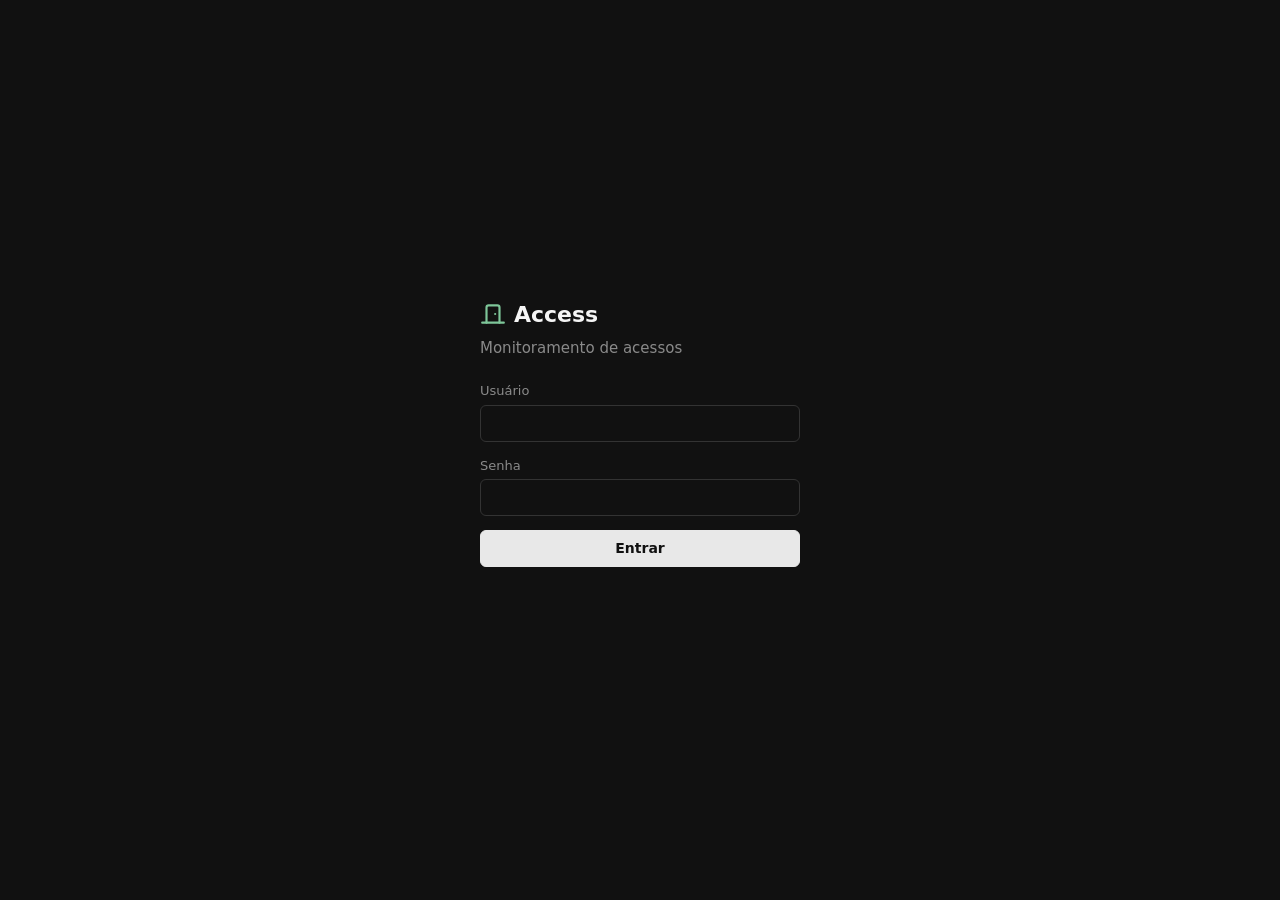
<file: backend/app/web/index.html>
<!doctype html>
<html lang="pt-BR">
<head>
  <meta charset="utf-8">
  <meta name="viewport" content="width=device-width, initial-scale=1">
  <meta name="theme-color" content="#111111">
  <title>Access</title>
  <link rel="icon" type="image/svg+xml" href="data:image/svg+xml,%3Csvg xmlns='http://www.w3.org/2000/svg' viewBox='0 0 24 24'%3E%3Crect width='24' height='24' rx='5' fill='%23161616'/%3E%3Cg transform='translate(3.6 3.2) scale(.7)' fill='none' stroke='%237ec699' stroke-width='2.6' stroke-linecap='round' stroke-linejoin='round'%3E%3Cpath d='M18 20V6a2 2 0 0 0-2-2H8a2 2 0 0 0-2 2v14'/%3E%3Cpath d='M2 20h20'/%3E%3Cpath d='M14 12v.01'/%3E%3C/g%3E%3C/svg%3E">
  <link rel="stylesheet" href="app.css">
  <script src="vendor/chart.umd.min.js" defer></script>
  <script src="app.js" defer></script>
</head>
<body>
<svg width="0" height="0" aria-hidden="true" style="position:absolute">
  <!-- Ícone "door-closed" do Lucide (lucide.dev, licença ISC) -->
  <symbol id="logo" viewBox="0 0 24 24" fill="none" stroke="currentColor" stroke-width="2" stroke-linecap="round" stroke-linejoin="round"><path d="M18 20V6a2 2 0 0 0-2-2H8a2 2 0 0 0-2 2v14"/><path d="M2 20h20"/><path d="M14 12v.01"/></symbol>
</svg>

<main id="tela-login" class="login" hidden>
  <form id="form-login">
    <div class="marca grande"><svg><use href="#logo"/></svg>Access</div>
    <p class="fraco">Monitoramento de acessos</p>
    <label>Usuário <input name="usuario" autocomplete="username" autocapitalize="none" required></label>
    <label>Senha <input name="senha" type="password" autocomplete="current-password" required></label>
    <button type="submit" class="primario">Entrar</button>
    <p id="erro-login" class="alerta" role="alert"></p>
  </form>
</main>

<div id="tela-painel" hidden>
  <header class="topo">
    <div class="marca"><svg><use href="#logo"/></svg>Access</div>
    <div class="conta"><span id="usuario"></span><button id="sair" class="link">Sair</button></div>
  </header>

  <div id="faixas" aria-live="assertive"></div>

  <main>
    <section>
      <h2>Dispositivos</h2>
      <div id="dispositivos" class="dispositivos"></div>
    </section>

    <section id="secao-alertas" hidden>
      <h2>Alertas ativos</h2>
      <div id="alertas" class="alertas"></div>
    </section>

    <section>
      <h2>Comandos recentes</h2>
      <table class="lista" id="tabela-comandos">
        <thead><tr><th>Quando</th><th>Dispositivo</th><th>Ação</th><th>Enviado por</th><th>Situação</th><th>Detalhe</th></tr></thead>
        <tbody id="comandos"></tbody>
      </table>
    </section>

    <section>
      <div class="titulo-secao">
        <h2>Histórico</h2>
        <div class="filtros">
          <select id="sel-disp" aria-label="Dispositivo"></select>
          <select id="sel-horas" aria-label="Período">
            <option value="1">Última hora</option><option value="24" selected>Últimas 24 horas</option><option value="168">Últimos 7 dias</option>
          </select>
        </div>
      </div>
      <div id="indicadores" class="indicadores"></div>
      <div class="historico">
        <figure>
          <figcaption id="tit-eventos">Aberturas por hora</figcaption>
          <div class="grafico"><canvas id="g-eventos"></canvas></div>
        </figure>
        <figure>
          <figcaption>Sinal Wi-Fi (dBm)
            <span class="legenda"><i class="traco cinza"></i>leitura <i class="traco verde"></i>média</span>
          </figcaption>
          <div class="grafico"><canvas id="g-rssi"></canvas></div>
        </figure>
        <figure>
          <figcaption id="tit-ultimos">Últimas mudanças</figcaption>
          <table class="simples"><tbody id="ultimos"></tbody></table>
        </figure>
      </div>
    </section>

    <section class="so-admin">
      <h2>Configurações</h2>
      <div class="configuracao">
        <form id="form-limite">
          <h3>Escalonamento</h3>
          <p class="fraco">Se a porta ficar aberta com o sistema armado por mais tempo que isso, o Access avisa no celular e dispara as sirenes do local.</p>
          <label>Limite em segundos <input name="limite" type="number" min="10" max="600" inputmode="numeric" required></label>
          <button class="primario">Salvar</button>
        </form>
        <form id="form-entrada">
          <h3>Tempo de entrada</h3>
          <p class="fraco">Tempo para desarmar depois de abrir a porta, antes de a sirene tocar. Fica gravado no dispositivo.</p>
          <label>Dispositivo <select name="device" class="sel-dispositivos"></select></label>
          <label>Segundos <input name="tempo" type="number" min="0" max="120" inputmode="numeric" required></label>
          <button class="primario">Enviar ao dispositivo</button>
        </form>
        <form id="form-agenda">
          <h3>Agendamentos</h3>
          <p class="fraco">Arma ou desarma sozinho no horário escolhido.</p>
          <div id="agendamentos" class="agendamentos"></div>
          <div class="linha">
            <select name="acao" aria-label="Ação"><option value="armar">Armar</option><option value="desarmar">Desarmar</option></select>
            <select name="device" class="sel-dispositivos" aria-label="Dispositivo"></select>
            <input name="hora" type="time" required aria-label="Horário">
          </div>
          <div id="dias" class="dias"></div>
          <button class="primario">Adicionar agendamento</button>
        </form>
      </div>
    </section>

    <section>
      <details id="registro">
        <summary>Mensagens recusadas pelo servidor</summary>
        <p class="fraco">Mensagens dos dispositivos fora do contrato. Ficam registradas e são descartadas.</p>
        <table class="lista"><thead><tr><th>Quando</th><th>Tópico</th><th>Motivo</th></tr></thead><tbody id="invalidas"></tbody></table>
      </details>
    </section>
  </main>
</div>

<div id="aviso" role="status"></div>
</body>
</html>
</file>
<file: backend/app/web/app.css>
:root {
  --fundo: #111111;
  --superficie: #161616;
  --linha: #262626;
  --borda: #333333;
  --texto: #d4d4d4;
  --forte: #f5f5f5;
  --fraco: #8a8a8a;
  --apagado: #5f5f5f;
  --ok: #7ec699;
  --alerta: #e06c75;
  --aviso: #e5c07b;
  --sans: system-ui, -apple-system, "Segoe UI", Roboto, "Helvetica Neue", Arial, sans-serif;
  --mono: ui-monospace, "SF Mono", Menlo, Consolas, "Liberation Mono", monospace;
  color-scheme: dark;
}

* { box-sizing: border-box; }
html { -webkit-text-size-adjust: 100%; }
body { margin: 0; background: var(--fundo); color: var(--texto); font: 15px/1.5 var(--sans); }
[hidden] { display: none !important; }

h2, h3 { color: var(--forte); font-weight: 600; margin: 0; }
h2 { font-size: 16px; }
h3 { font-size: 14px; }
p { margin: 0; }
svg { display: block; }

.ok { color: var(--ok); }
.alerta { color: var(--alerta); }
.aviso { color: var(--aviso); }
.fraco { color: var(--fraco); }
.apagado { color: var(--apagado); }
.num { font-family: var(--mono); font-size: 13.5px; font-variant-numeric: tabular-nums; }

/* controles */
button, input, select { font: inherit; font-size: 14px; color: var(--texto); }
button {
  background: transparent; border: 1px solid #4a4a4a; border-radius: 6px;
  padding: 7px 14px; cursor: pointer; transition: background .12s, border-color .12s;
}
button:hover:not(:disabled) { background: #1f1f1f; border-color: #666; }
button:disabled { color: var(--apagado); border-color: var(--linha); cursor: not-allowed; }
button.primario { background: #e8e8e8; border-color: #e8e8e8; color: #111; font-weight: 600; }
button.primario:hover:not(:disabled) { background: #fff; border-color: #fff; }
button.primario:disabled { background: #2a2a2a; border-color: #2a2a2a; color: var(--apagado); }
button.perigo { color: var(--alerta); border-color: #5c3236; }
button.perigo:hover:not(:disabled) { background: #2a1517; border-color: var(--alerta); }
button.perigo:disabled { color: var(--apagado); border-color: var(--linha); }
button.link { border: 0; padding: 0; background: none; color: var(--fraco); text-decoration: underline; text-underline-offset: 3px; }
button.link:hover:not(:disabled) { background: none; color: var(--forte); }
input, select {
  background: var(--fundo); border: 1px solid var(--borda); border-radius: 6px; padding: 7px 10px; min-height: 36px;
}
input[type="checkbox"] { min-height: 0; accent-color: var(--ok); }
:focus-visible { outline: 2px solid #8a8a8a; outline-offset: 2px; }
label { display: grid; gap: 4px; color: var(--fraco); font-size: 13px; }

/* marca e topo */
.marca { display: flex; align-items: center; gap: 8px; color: var(--forte); font-weight: 600; font-size: 16px; }
.marca svg { width: 20px; height: 20px; color: var(--ok); }
.marca.grande { font-size: 22px; }
.marca.grande svg { width: 26px; height: 26px; }
.topo {
  display: flex; justify-content: space-between; align-items: center; gap: 12px;
  padding: 14px 24px; border-bottom: 1px solid var(--linha);
}
.conta { display: flex; align-items: center; gap: 14px; color: var(--fraco); font-size: 14px; }

/* login */
.login { min-height: 100vh; min-height: 100dvh; display: grid; place-items: center; padding: 16px; }
.login form { width: min(320px, 100%); display: grid; gap: 14px; }
.login .fraco { margin: -8px 0 8px; }
.login input { width: 100%; }
.login p.alerta { min-height: 1.5em; font-size: 14px; }

/* faixa de alarme */
#faixas div {
  background: var(--alerta); color: #1a0b0c; font-weight: 600; text-align: center; padding: 10px 16px;
}

/* estrutura */
main { max-width: 1120px; margin: 0 auto; padding: 28px 24px 48px; display: grid; gap: 40px; }
section { min-width: 0; }
section > h2, .titulo-secao { margin-bottom: 14px; }
.titulo-secao { display: flex; flex-wrap: wrap; justify-content: space-between; align-items: center; gap: 10px; }
.filtros { display: flex; flex-wrap: wrap; gap: 8px; }

/* tabelas */
table { border-collapse: collapse; width: 100%; }
th, td { text-align: left; vertical-align: baseline; padding: 9px 12px; border-bottom: 1px solid var(--linha); }
th { color: var(--fraco); font-weight: 500; font-size: 13px; }
.lista { border-top: 1px solid var(--linha); }
.lista td.num { white-space: nowrap; }
.lista td.detalhe { color: var(--fraco); }
.simples td { padding: 8px 0; }
.simples td + td { padding-left: 16px; }
.vazio { color: var(--fraco); padding: 8px 0; }

/* dispositivos */
.dispositivos { display: grid; grid-template-columns: repeat(auto-fit, minmax(min(360px, 100%), 1fr)); gap: 20px; }
.dispositivo { background: var(--superficie); border: 1px solid var(--linha); border-radius: 10px; padding: 18px 20px; display: grid; gap: 16px; }
.dispositivo.disparado { border-color: #6b3237; }
.disp-cab { display: flex; justify-content: space-between; align-items: flex-start; gap: 12px; }
.disp-cab .nome { color: var(--forte); font-weight: 600; }
.disp-cab .conexao { text-align: right; }
.situacao { font-size: 22px; font-weight: 600; line-height: 1.25; }
.situacao + p { margin-top: 2px; }
.dispositivo table td, .dispositivo table th { padding: 7px 0; }
.dispositivo table th { width: 45%; font-size: 14px; font-weight: 400; }
.dispositivo table tr:last-child > * { border-bottom: 0; }
.acoes { display: flex; flex-wrap: wrap; gap: 8px; }

/* alertas */
.alertas { display: grid; gap: 8px; }
.alerta-item {
  display: flex; flex-wrap: wrap; justify-content: space-between; gap: 4px 16px;
  padding: 12px 16px; border: 1px solid #4a2a2d; border-left: 3px solid var(--alerta); border-radius: 6px; background: #1a1213;
}
.alerta-item.leve { border-color: #4a3f24; border-left-color: var(--aviso); background: #19160f; }

/* histórico */
.indicadores { display: grid; grid-template-columns: repeat(4, 1fr); gap: 12px; margin-bottom: 20px; }
.indicador { background: var(--superficie); border: 1px solid var(--linha); border-radius: 8px; padding: 12px 14px; }
.indicador b { display: block; color: var(--forte); font-size: 20px; font-weight: 600; font-variant-numeric: tabular-nums; }
.indicador span { color: var(--fraco); font-size: 13px; }
.historico { display: grid; grid-template-columns: repeat(3, minmax(0, 1fr)); gap: 20px; }
figure { margin: 0; min-width: 0; }
figcaption { display: flex; justify-content: space-between; align-items: baseline; gap: 8px; color: var(--fraco); font-size: 13px; margin-bottom: 8px; }
.legenda { display: flex; align-items: center; gap: 6px; }
.traco { display: inline-block; width: 14px; height: 2px; margin-left: 6px; }
.traco.cinza { background: #5a5a5a; }
.traco.verde { background: var(--ok); }
.grafico { position: relative; height: 210px; border: 1px solid var(--linha); border-radius: 8px; padding: 10px; }
.grafico .sem-dados { position: absolute; inset: 0; display: grid; place-items: center; color: var(--fraco); font-size: 14px; }

/* configurações */
.configuracao { display: grid; grid-template-columns: repeat(3, minmax(0, 1fr)); gap: 20px; align-items: start; }
.configuracao form {
  display: grid; gap: 12px; align-content: start;
  background: var(--superficie); border: 1px solid var(--linha); border-radius: 10px; padding: 18px;
}
.configuracao form > button { justify-self: start; }
.configuracao input, .configuracao select { width: 100%; }
.configuracao .fraco { font-size: 13.5px; }
.linha { display: grid; grid-template-columns: 1fr auto; gap: 8px; }
.linha [name="device"] { grid-column: 1 / -1; order: 3; }
.dias { display: flex; flex-wrap: wrap; gap: 6px; }
.dias label { display: flex; align-items: center; gap: 6px; color: var(--texto); font-size: 13px; border: 1px solid var(--borda); border-radius: 6px; padding: 4px 9px; cursor: pointer; }
.dias label:has(input:checked) { border-color: #5d8f70; background: #13201a; }
.agendamentos { display: grid; gap: 6px; }
.agendamento { display: flex; justify-content: space-between; align-items: center; gap: 12px; padding: 8px 0; border-bottom: 1px solid var(--linha); }

details summary { cursor: pointer; color: var(--fraco); font-size: 14px; }
details summary:hover { color: var(--texto); }
details[open] summary { margin-bottom: 8px; }
details > p { margin-bottom: 10px; font-size: 13.5px; }

#aviso {
  position: fixed; left: 50%; bottom: 20px; transform: translate(-50%, 8px); max-width: calc(100% - 32px);
  background: #1f1f1f; border: 1px solid #444; border-radius: 8px; padding: 10px 16px; font-size: 14px;
  opacity: 0; pointer-events: none; transition: opacity .15s, transform .15s;
}
#aviso.visivel { opacity: 1; transform: translate(-50%, 0); }

body:not(.admin) .so-admin { display: none; }

@media (max-width: 960px) {
  .historico, .configuracao { grid-template-columns: repeat(2, minmax(0, 1fr)); }
  .historico figure:last-child, .configuracao form:last-child { grid-column: 1 / -1; }
}

@media (max-width: 640px) {
  .topo { padding: 12px 16px; }
  main { padding: 20px 16px 40px; gap: 32px; }
  .indicadores { grid-template-columns: repeat(2, 1fr); }
  .historico, .configuracao { grid-template-columns: 1fr; }
  .dispositivo { padding: 16px; }
  .situacao { font-size: 20px; }
  .filtros { width: 100%; }
  .filtros select { flex: 1; }
}

@media (max-width: 760px) {
  /* tabelas viram blocos empilhados */
  .lista thead { display: none; }
  .lista, .lista tbody, .lista tr, .lista td { display: block; }
  .lista { border-top: 0; }
  .lista tr { border: 1px solid var(--linha); border-radius: 8px; padding: 10px 14px; margin-bottom: 10px; }
  .lista td { display: flex; justify-content: space-between; gap: 16px; padding: 4px 0; border: 0; white-space: normal; text-align: right; }
  .lista td::before { content: attr(data-rotulo); color: var(--fraco); font-size: 13px; text-align: left; flex: none; }
  .lista td:empty { display: none; }
  .lista td.vazio { justify-content: flex-start; }
  .lista td.num { white-space: normal; overflow-wrap: anywhere; }
  .lista td.detalhe { display: block; text-align: left; }
  .lista td.detalhe::before { display: block; }

  /* comandos: ação e situação, dispositivo e horário, detalhe corrido */
  #tabela-comandos tr {
    display: grid; grid-template-columns: 1fr auto; gap: 2px 12px;
    grid-template-areas: "acao situacao" "disp quando" "detalhe detalhe";
  }
  #tabela-comandos td { display: block; padding: 0; text-align: left; }
  #tabela-comandos td::before { content: none; }
  #tabela-comandos .c-acao { grid-area: acao; color: var(--forte); font-weight: 600; }
  #tabela-comandos .c-situacao { grid-area: situacao; text-align: right; }
  #tabela-comandos .c-disp { grid-area: disp; color: var(--fraco); }
  #tabela-comandos .c-quando { grid-area: quando; text-align: right; color: var(--fraco); }
  #tabela-comandos .c-origem { display: none; }
  #tabela-comandos .c-detalhe { grid-area: detalhe; margin-top: 6px; }
  #tabela-comandos td.vazio { grid-column: 1 / -1; }
}
</file>
